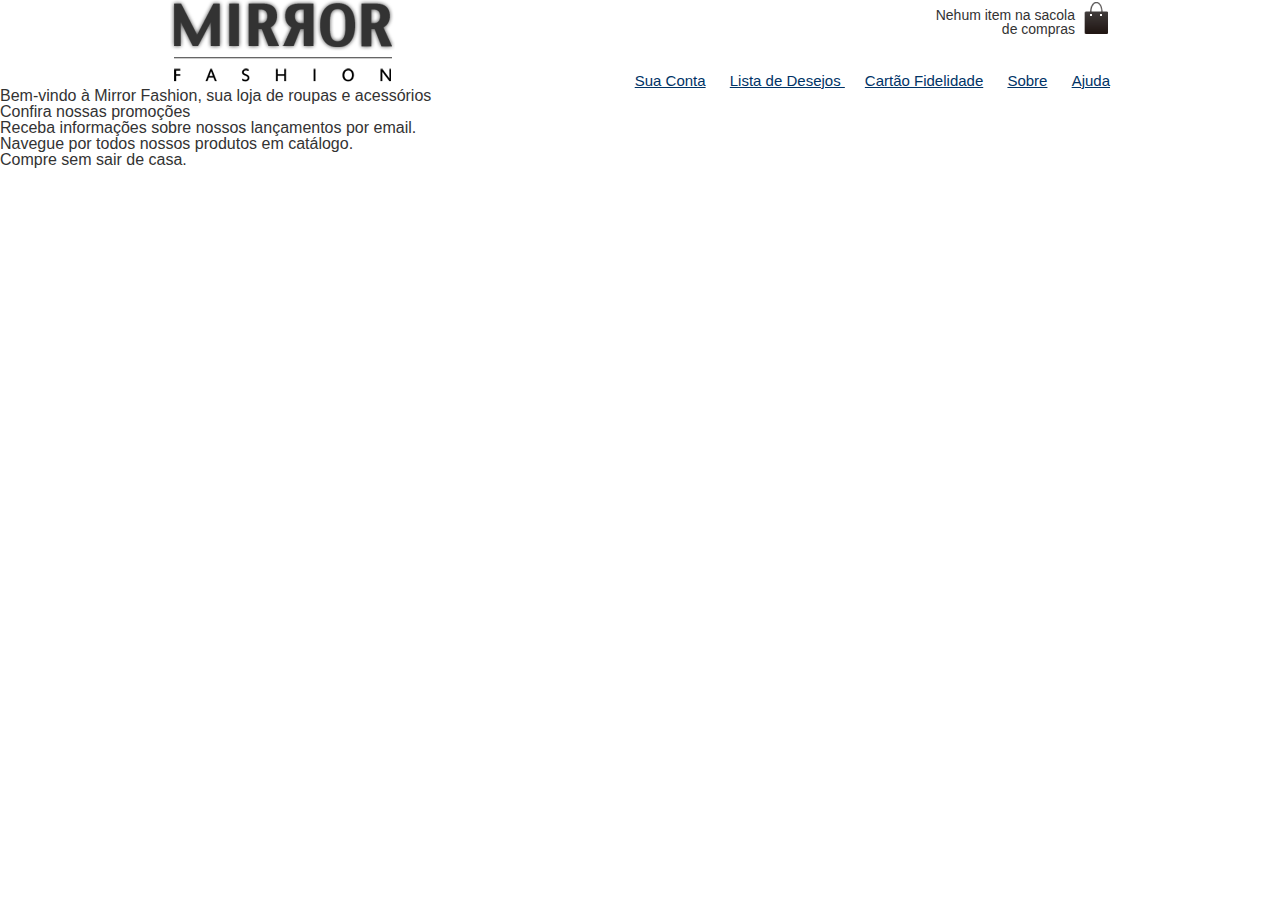
<file: index.html>
<!DOCTYPE html>
<html>
    <head>
        <meta charset="utf-8">
        <title>Mirror Fashion</title>
        <link rel="stylesheet" href="css/reset.css">
        <link rel="stylesheet" href="css/estilos.css">
    </head>
    <body>
        <header class="container">
          <!-- hack para versões anteriores ao IE9 -->
          <!--[if lt IE 9]>
            <script src="//html5shiv.googlecode.com/svn/trunk/html5.js"></script>
          <![endif]-->
            <h1><img src="img/logo.png" alt="Logo da Mirror Fashion"></h1>
            <p class ="sacola"> Nehum item na sacola de compras</p>
            <nav class ="menu-opcoes">
                <ul>
                    <li><a href="#">Sua Conta</a></li>
                    <li><a href="#">Lista de Desejos </a></li>
                    <li><a href="#">Cartão Fidelidade</a></li>
                    <li><a href="sobre.html">Sobre</a></li>
                    <li><a href="#">Ajuda</a></li>
                </ul>
            </nav>
        </header>

        <h2>Bem-vindo à Mirror Fashion, sua loja de roupas e acessórios</h2>

        <ul>
            <li>Confira nossas promoções</li>
            <li>Receba informações sobre nossos lançamentos por email.</li>
            <li>Navegue por todos nossos produtos em catálogo.</li>
            <li>Compre sem sair de casa.</li>
        </ul>

    </body>
</html>
</file>
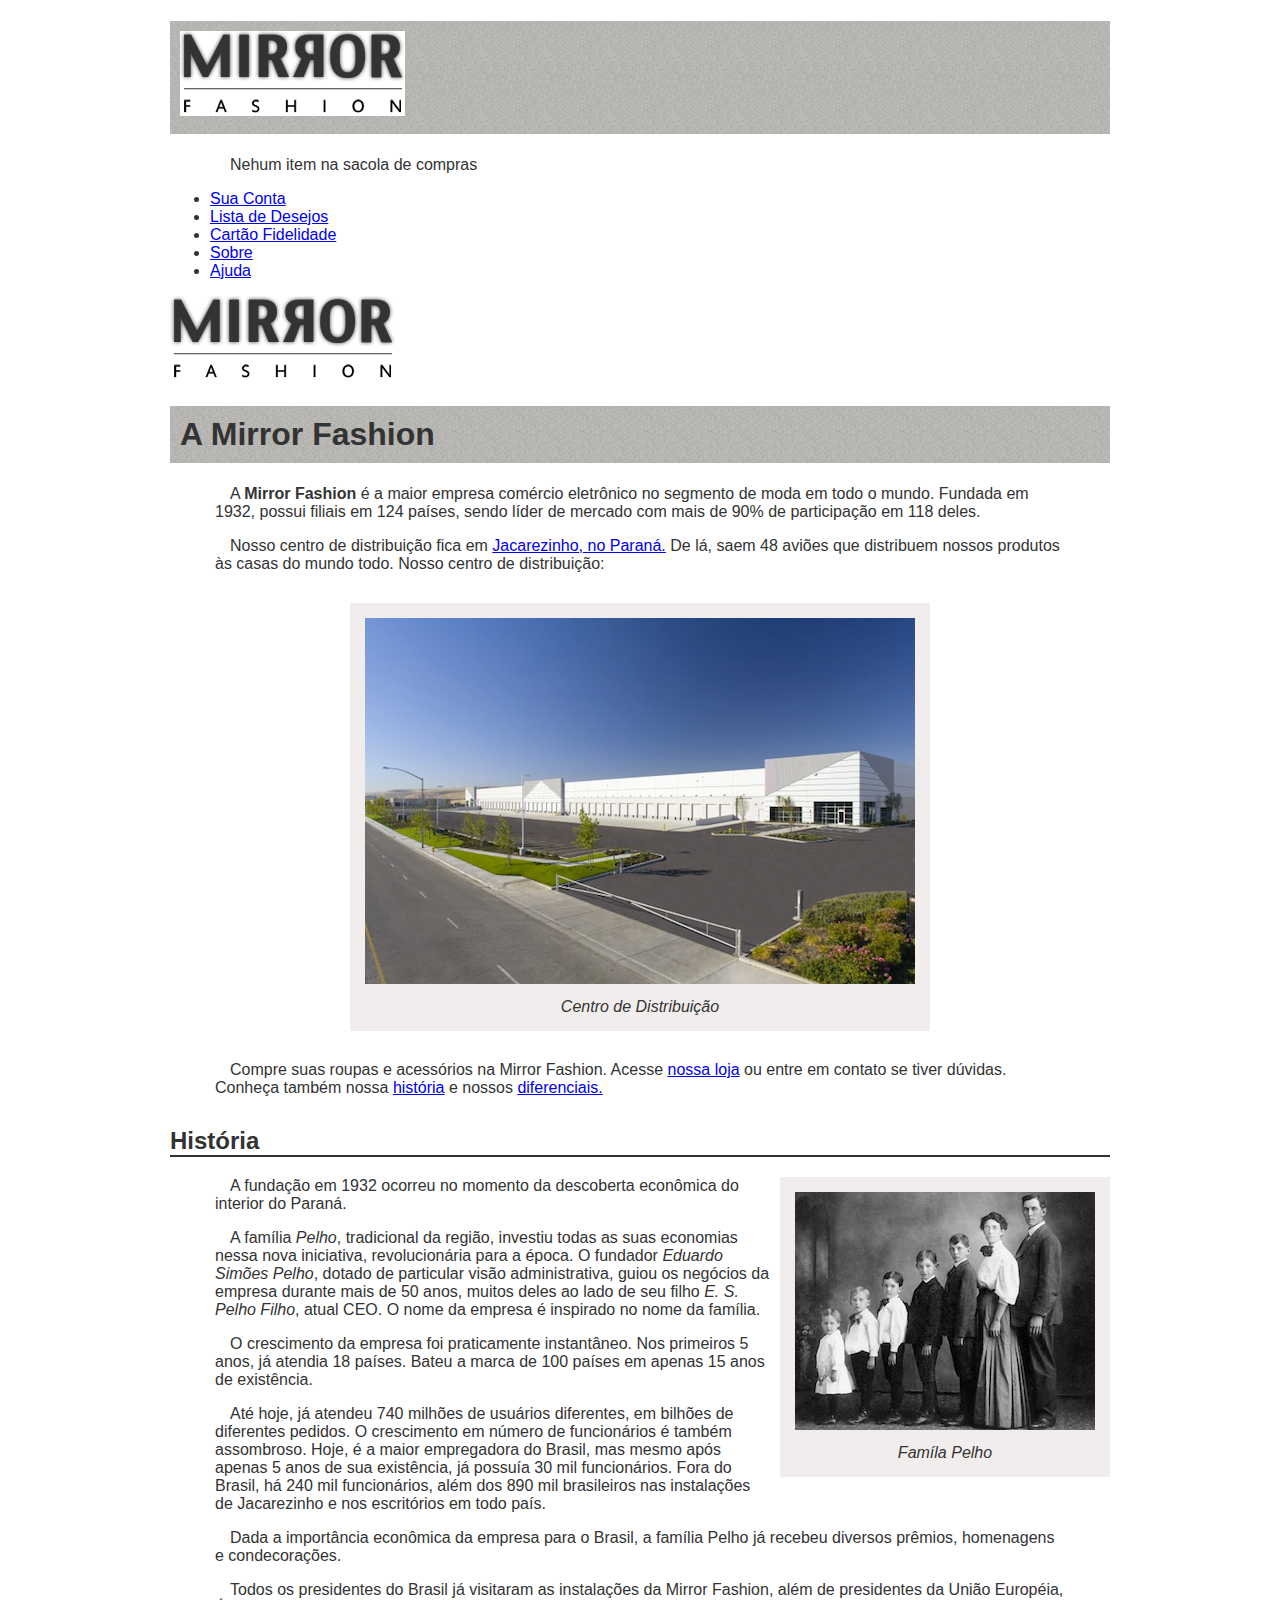
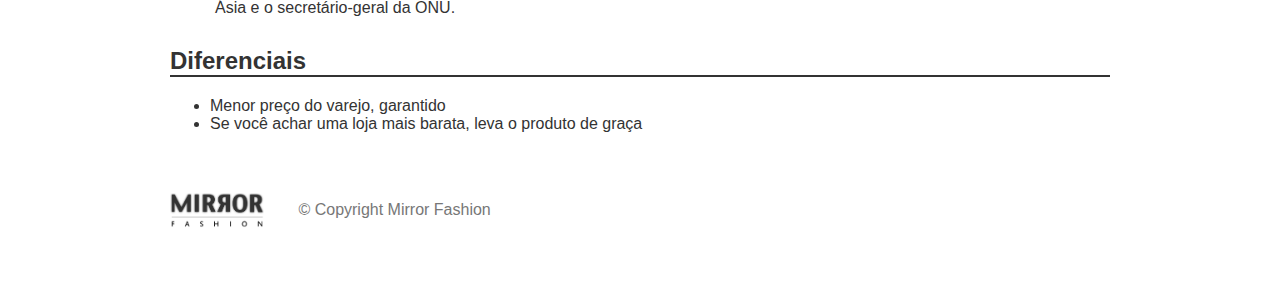
<file: sobre.html>
<!DOCTYPE html>
<html>
    <head>
        <meta charset="utf-8">
        <title>Sobre a Mirror Fashion</title>
        <link rel="stylesheet" href="css/sobre.css">
    </head>
    <body>
      <header class="container">
        <!-- hack para versões anteriores ao IE9 -->
        <!--[if lt IE 9]>
          <script src="//html5shiv.googlecode.com/svn/trunk/html5.js"></script>
        <![endif]-->
          <h1><img src="img/logo.png" alt="Logo da Mirror Fashion"></h1>
          <p class ="sacola"> Nehum item na sacola de compras</p>
          <nav class ="menu-opcoes">
              <ul>
                  <li><a href="#">Sua Conta</a></li>
                  <li><a href="#">Lista de Desejos </a></li>
                  <li><a href="#">Cartão Fidelidade</a></li>
                  <li><a href="sobre.html">Sobre</a></li>
                  <li><a href="#">Ajuda</a></li>
              </ul>
          </nav>
      </header>
        <img src="img/logo.png">
        <h1>A Mirror Fashion</h1>
        <p>A <strong>Mirror Fashion</strong> é a maior empresa comércio eletrônico no segmento de moda em todo o mundo.
        Fundada em 1932, possui filiais em 124 países, sendo líder de mercado
            com mais de 90% de participação em 118 deles.</p>
            <p> Nosso centro de distribuição fica em <a href="https://maps.google.com.br/?q=Jacarezinho">Jacarezinho, no Paraná.</a>
            De lá, saem 48 aviões que distribuem nossos produtos às casas do mundo todo. Nosso centro de distribuição:</p>

        <figure id="centro-distribuicao">
            <img src="img/centro-distribuicao.png">
            <figcaption>Centro de Distribuição</figcaption>
        </figure>

        <p> Compre suas roupas e acessórios na Mirror Fashion.
            Acesse <a href="index.html">nossa loja</a> ou entre em contato se tiver dúvidas.
            Conheça também nossa <a href="#historia">história</a> e nossos <a href="#diferenciais">diferenciais.</a></p>

        <h2 id="historia">História</h2>

        <figure id="familia-pelho">
            <img src="img/familia-pelho.jpg">
            <figcaption>Famíla Pelho</figcaption>
        </figure>

        <p>A fundação em 1932 ocorreu no momento da descoberta econômica do interior do Paraná.</p>
        <p>A família <em>Pelho</em>, tradicional da região,
            investiu todas as suas economias nessa nova iniciativa, revolucionária para a época.
            O fundador <em>Eduardo Simões Pelho</em>, dotado de particular visão administrativa,
             guiou os negócios da empresa durante mais de
            50 anos, muitos deles ao lado de seu filho <em>E. S. Pelho Filho</em>, atual CEO.
            O nome da empresa é inspirado no nome da família.</p>
        <p>O crescimento da empresa foi praticamente instantâneo.
            Nos primeiros 5 anos, já atendia 18 países.
            Bateu a marca de 100 países em apenas 15 anos de existência.</p>
        <p>Até hoje, já atendeu 740 milhões de usuários diferentes, em bilhões de diferentes pedidos.
            O crescimento em número de funcionários é também assombroso.
            Hoje, é a maior empregadora do Brasil, mas mesmo após apenas 5 anos de sua existência,
            já possuía 30 mil funcionários. Fora do Brasil, há 240 mil funcionários,
            além dos 890 mil brasileiros nas instalações de Jacarezinho e nos escritórios em
            todo país.</p>
        <p>Dada a
            importância econômica da empresa para o Brasil,
            a família Pelho já recebeu diversos prêmios, homenagens e condecorações.</p>
        <p>Todos os presidentes do Brasil já visitaram as instalações da Mirror Fashion,
            além de presidentes da União Européia, Ásia
            e o secretário-geral da ONU.</p>
        <h2 id="diferenciais">Diferenciais</h2>
        <ul>
            <li>Menor preço do varejo, garantido</li>
            <li>Se você achar uma loja mais barata, leva o produto de graça</li>
        </ul>
        <div id="rodape">
            <img src="img/logo.png" alt="Logo da Mirror Fashion">
            &copy; Copyright Mirror Fashion
        </div>
    </body>
</html>
</file>
<file: css/estilos.css>
/* classes e ids*/
.sacola {
    background-image: url(../img/sacola.png);
    background-repeat: no-repeat;
    background-position: top right;

    font-size: 14px;
    padding-right: 35px;
    text-align: right;
    width: 140px;

    padding-top: 8px;

    position: absolute;
    top: 0;
    right: 0;
}

.menu-opcoes ul {
    font-size: 15px;
}

.menu-opcoes a {
    color: #003366;
}

.menu-opcoes ul li {
  display: inline;
  margin-left: 20px;
}

.menu-opcoes {
  position: absolute;
  bottom: 0;
  right: 0;
}

.container {
  margin: 0 auto;
  width: 940px;
}
/* atribuicao a tags*/

body {
    color: #333333;
    font-family: "Lucida Sans Console" , "Lucida Grande", sans-serif;
}

header {
  position: relative;
}
</file>
<file: css/sobre.css>
body {
    color: #333333;
    font-family: "lucida Sans Unicode", "Lucida Grande", sans-serif;
    margin-left: auto;
    margin-right: auto;
    width: 940px;
}

h1 {
    background-image: url(../img/sobre-background.jpg);
    padding: 10px;
}

h2 {
    border-bottom: 2px solid #333333;
    margin-top: 30px;
}

p {
    padding: 0 45px;
    text-indent: 15px;
}

figure {
    background-color: #F2EDED;
    border: #ccc;
    text-align: center;

    padding: 15px;
    margin: 30px;
}

figcaption {
    font-style: italic;
    margin-top: 10px;
}

header {
  position: relative;
}

#centro-distribuicao {
    margin-left: auto;
    margin-right: auto;
    width: 550px;
}

#familia-pelho {
    float: right;
    margin: 0 0 10px 10px;
}

#rodape {
    color: #777;
    margin: 30px 0;
    padding: 30px 0;
}

#rodape img {
    margin-right: 30px;
    vertical-align: middle;
    width: 94px;
}

.container {
  margin: 0 auto;
  width: 940px;
}
</file>
